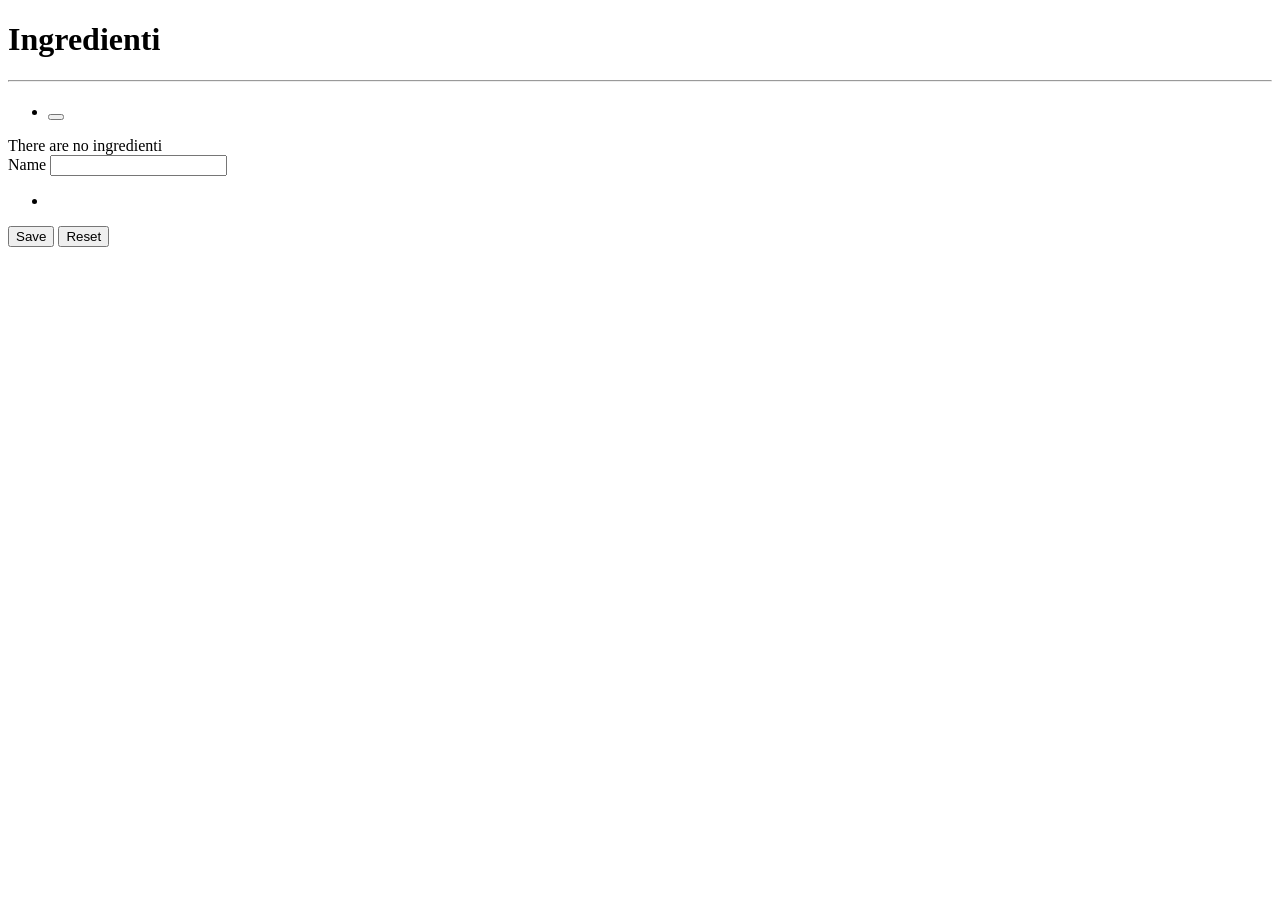
<file: src/main/resources/templates/ingrediente/index.html>
<!doctype html>
<html lang="en" xmlns:th="http://www.thymeleaf.org">
<head>
    <head th:insert="~{/fragments/resources :: head(pageTitle='Ingredienti')}">
    </head>
<body>
<div class="container">
    <h1>Ingredienti</h1>
    <hr>

    <div class="row">
        <!-- Lista delle categorie -->
        <div class="col-6">
            <ul class="list-group" th:if="${ingredienti.size > 0}">
                <li
                        class="list-group-item d-flex justify-content-between align-items-center"
                        th:each="ingrediente : ${ingredienti}"
                        th:object="${ingrediente}"
                >
                    <div>
                        <h4 th:text="*{nome}"></h4>
                    </div>
                    <div class="d-flex justify-content-between align-items-center">
                        <a class="btn btn-primary me-1" th:href="@{/ingrediente(edit=*{id})}"><i
                                class="fa-solid fa-pen-to-square"></i></a>
                        <form
                                method="post"
                                th:action="@{|/ingrediente/delete/*{id}|}"
                        >
                            <button class="btn btn-primary" type="submit"><i class="fa-solid fa-trash-can"></i>
                            </button>
                        </form>
                    </div>
                </li>
            </ul>
            <div class="alert alert-info" th:unless="${ingredienti.size > 0}">
                There are no ingredienti
            </div>
        </div>
        <!-- form di creazione/edit della categoria -->
        <div class="col-6">
            <form
                    id="category-form"
                    method="post"
                    th:action="@{/ingrediente/save}"
                    th:object="${ingredientiObj}"
            >
                <input th:field="*{id}" type="hidden">
                <div class="mb-2">
                    <label class="form-label" for="name">Name</label>
                    <input class="form-control" id="name" th:errorClass="is-invalid" th:field="*{nome}"
                           type="text">
                    <div class="invalid-feedback" th:if="${#fields.hasErrors('nome')}">
                        <ul>
                            <li th:each="err : ${#fields.errors('nome')}" th:text="${err}"></li>
                        </ul>
                    </div>
                </div>
                <div>
                    <button class="btn btn-primary" type="submit">Save</button>
                    <button class="btn btn-primary" type="reset">Reset</button>
                </div>
            </form>
        </div>
    </div>
</div>
</body>
</html>
</file>
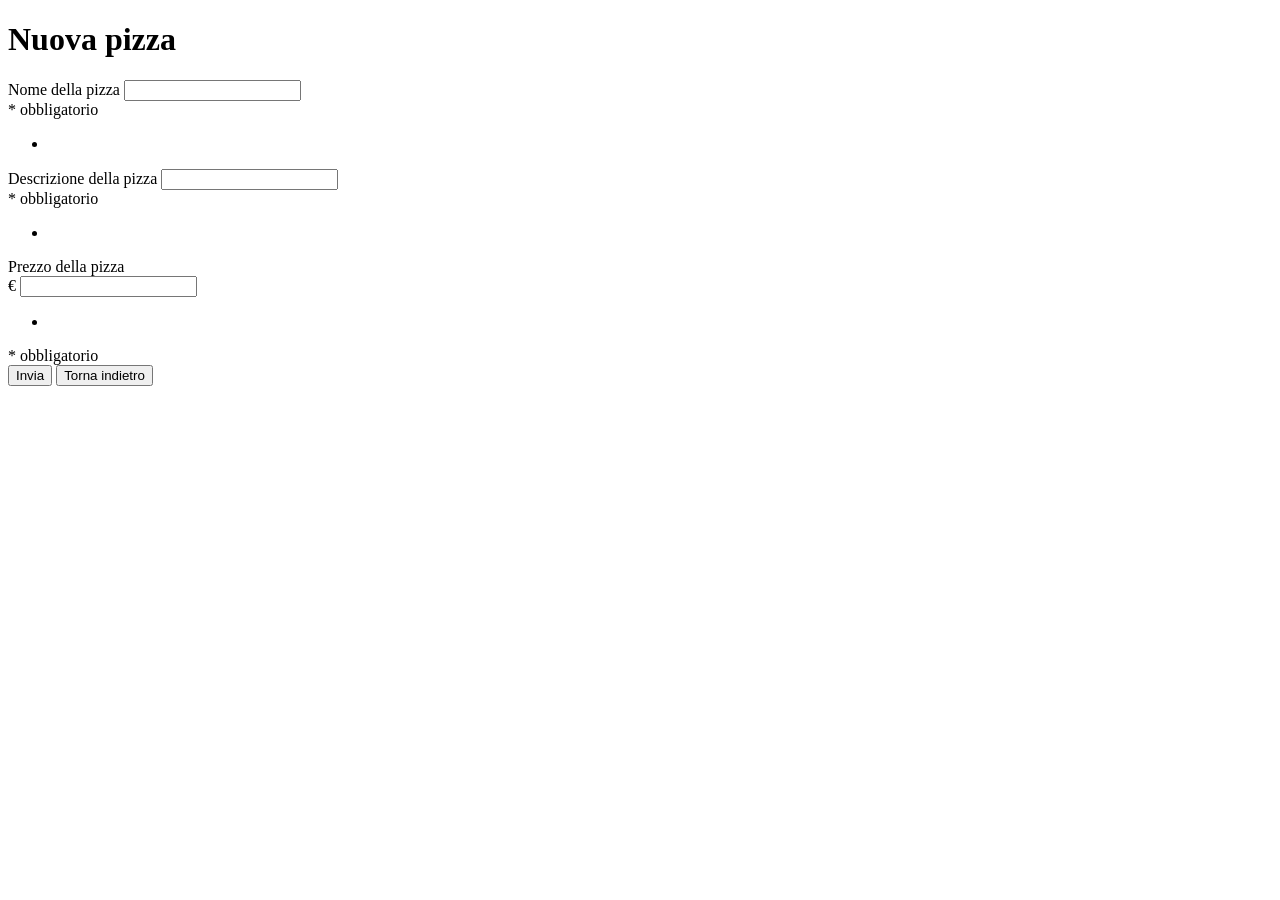
<file: src/main/resources/templates/create.html>
<!DOCTYPE html>
<html lang="en" xmlns:th="http://www.thymeleaf.org">
<head th:insert="~{/fragments/resources :: head(pageTitle='Pizza')}">
</head>
<body class="mx-5">
<h1>Nuova pizza</h1>
<form id="pizza-form" method="post" th:action="@{/create}" th:object="${pizza}">
    <div class="mb-3">
        <label class="form-label" for="nomePizza">Nome della pizza</label>
        <input aria-describedby="nomePizza" class="form-control" id="nomePizza" required th:field="*{nome}"
               type="text">
        <div class="form-text" id="pizzaText">* obbligatorio</div>
        <div class="invalid-feedback" th:if="${#fields.hasErrors('nome')}">
            <ul>
                <li th:each="err : ${#fields.errors('nome')}" th:text="${err}"></li>
            </ul>
        </div>
    </div>
    <div class="mb-3">
        <label class="form-label" for="descrizionePizza">Descrizione della pizza</label>
        <input class="form-control" id="descrizionePizza" required th:field="*{descrizione}" type="text">
        <div class="form-text" id="descText">* obbligatorio</div>
        <div class="invalid-feedback" th:if="${#fields.hasErrors('descrizione')}">
            <ul>
                <li th:each="err : ${#fields.errors('descrizione')}" th:text="${err}"></li>
            </ul>
        </div>
    </div>
    <label class="form-label" for="prezzoPizza">Prezzo della pizza</label>
    <div class="mb-3 input-group">
        <span class="input-group-text">€</span>
        <input class="form-control" id="prezzoPizza" required th:field="*{prezzo}" type="text">
        <div class="invalid-feedback" th:if="${#fields.hasErrors('prezzo')}">
            <ul>
                <li th:each="err : ${#fields.errors('prezzo')}" th:text="${err}"></li>
            </ul>
        </div>
    </div>
    <div class="form-text" id="prezzoText">* obbligatorio</div>

    <button class="btn btn-primary mt-3" type="submit">Invia</button>
    <a th:href="@{/}">
        <button class="btn btn-warning mt-3" type="button">Torna indietro</button>
    </a>
</form>
</body>
</html>
</file>
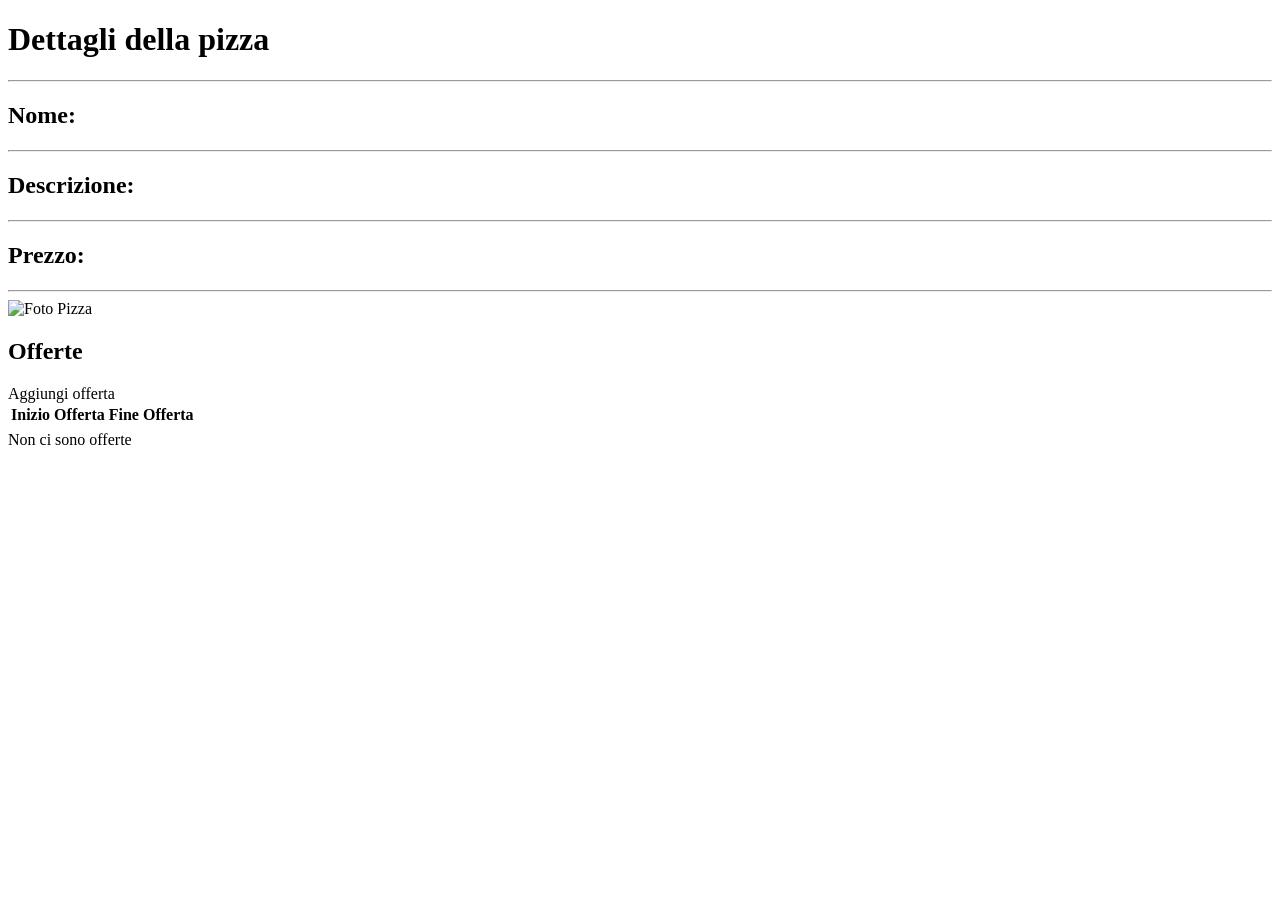
<file: src/main/resources/templates/detail.html>
<!DOCTYPE html>
<html lang="en" xmlns:th="http://www.thymeleaf.org">
<head th:insert="~{/fragments/resources :: head(pageTitle='Pizza')}">
</head>
<body>
<!-- Dettagli della pizza -->
<h1>Dettagli della pizza</h1>
<hr>
<h2>Nome: </h2>
<h4 th:text="${pizza.nome}"></h4>
<hr>
<h2>Descrizione: </h2>
<h4 th:text="${pizza.descrizione}"></h4>
<hr>
<h2>Prezzo: </h2>
<h4 th:text="${pizza.prezzo} + €"></h4>
<hr>
<img alt="Foto Pizza" th:src="@{${pizza.urlFoto}}">

<!-- gestione offerte della pizza -->
<h2>Offerte</h2>
<!-- link per vedere il form di creazione delle offerte -->
<div class="my-3">
    <a class="btn btn-primary" th:href="@{/offerte/create(pizzaId=${pizza.id})}">Aggiungi offerta</a>
</div>
<table class="table" th:if="${pizza.offerte.size() > 0}">
    <thead>
    <tr>
        <th>Inizio Offerta</th>
        <th>Fine Offerta</th>
    </tr>
    </thead>
    <tbody>
    <tr th:each="offerta : ${pizza.offerte}" th:object="${offerta}">
        <td th:text="*{#temporals.format(inizioOfferta, 'dd/MM/yyyy')}"></td>
        <td th:text="*{#temporals.format(fineOfferta, 'dd/MM/yyyy')}"></td>
    </tr>
    </tbody>
</table>
<!-- messaggio se la lista delle offerte e' vuota -->
<div ${pizza.offerte.size() class="alert alert-info" th:unless="${pizza.offerte.size() > 0}">
    Non ci sono offerte
</div>
</body>
</html>
</file>
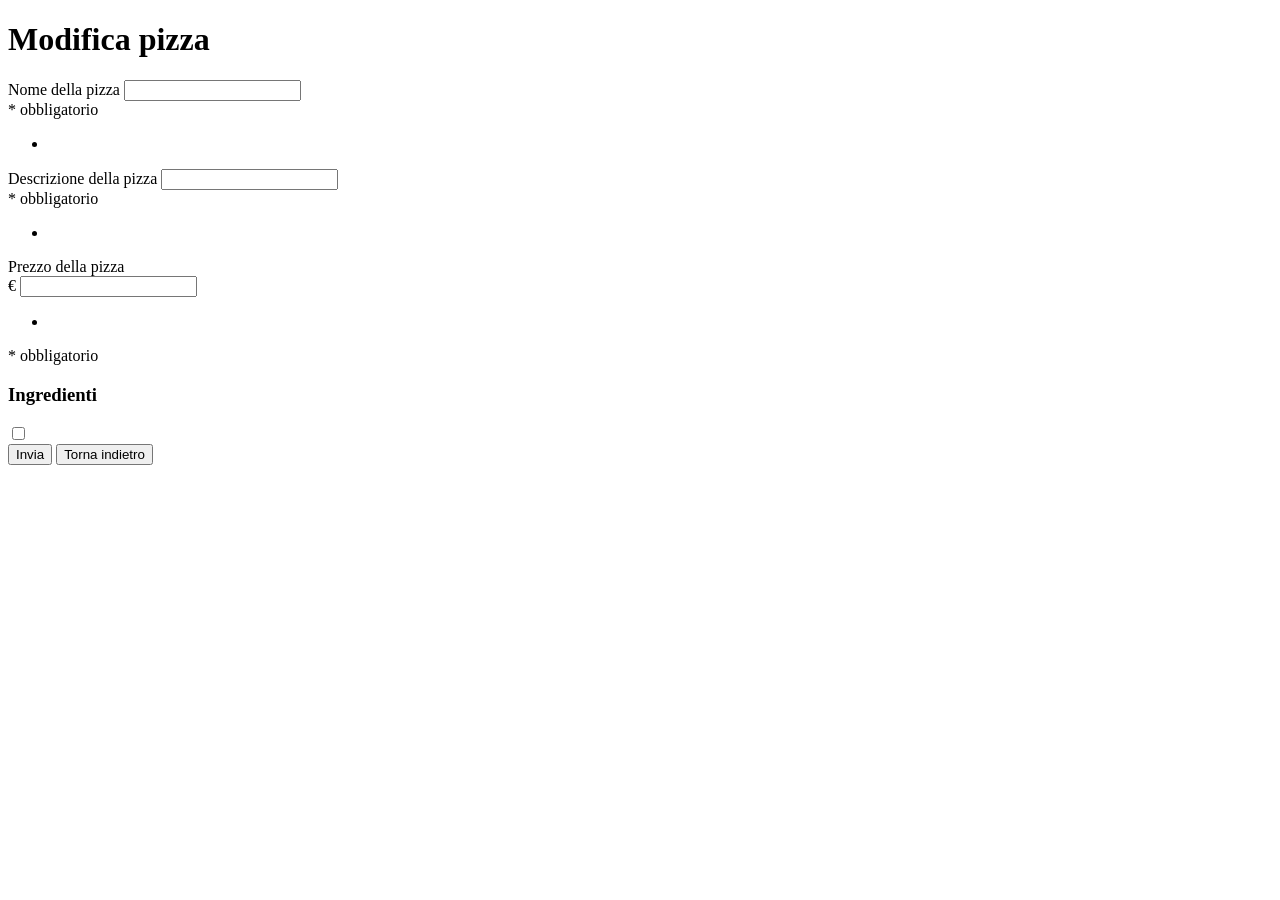
<file: src/main/resources/templates/edit.html>
<!DOCTYPE html>
<html lang="en" xmlns:th="http://www.thymeleaf.org">
<head th:insert="~{/fragments/resources :: head(pageTitle='Pizza')}">
</head>
<body class="mx-5">
<h1>Modifica pizza</h1>
<form id="pizza-form" method="post" th:action="@{|/edit/${pizza.id}|}" th:object="${pizza}">
    <div class="mb-3">
        <label class="form-label" for="nomePizza">Nome della pizza</label>
        <input aria-describedby="nomePizza" class="form-control" id="nomePizza" required th:field="*{nome}"
               type="text">
        <div class="form-text" id="pizzaText">* obbligatorio</div>
        <div class="invalid-feedback" th:if="${#fields.hasErrors('nome')}">
            <ul>
                <li th:each="err : ${#fields.errors('nome')}" th:text="${err}"></li>
            </ul>
        </div>
    </div>
    <div class="mb-3">
        <label class="form-label" for="descrizionePizza">Descrizione della pizza</label>
        <input class="form-control" id="descrizionePizza" required th:field="*{descrizione}" type="text">
        <div class="form-text" id="descText">* obbligatorio</div>
        <div class="invalid-feedback" th:if="${#fields.hasErrors('descrizione')}">
            <ul>
                <li th:each="err : ${#fields.errors('descrizione')}" th:text="${err}"></li>
            </ul>
        </div>
    </div>
    <label class="form-label" for="prezzoPizza">Prezzo della pizza</label>
    <div class="mb-3 input-group">
        <span class="input-group-text">€</span>
        <input class="form-control" id="prezzoPizza" required th:field="*{prezzo}" type="text">
        <div class="invalid-feedback" th:if="${#fields.hasErrors('prezzo')}">
            <ul>
                <li th:each="err : ${#fields.errors('prezzo')}" th:text="${err}"></li>
            </ul>
        </div>
    </div>
    <div class="form-text" id="prezzoText">* obbligatorio</div>

    <div class="col-4">
        <h3>Ingredienti</h3>
        <div class="form-check" th:each="ingrediente : ${ingredientiList}">
            <input class="form-check-input" th:field="*{id}" th:id="|ingrediente_${ingrediente.id}|"
                   th:value="${ingrediente.id}"
                   type="checkbox">
            <label class="form-check-label" th:for="|ingrediente_${ingrediente.id}|" th:text="${ingrediente.name}">
            </label>
        </div>
    </div>

    <button class="btn btn-primary mt-3" type="submit">Invia</button>
    <a th:href="@{/}">
        <button class="btn btn-warning mt-3" type="button">Torna indietro</button>
    </a>
</form>
</body>
</html>
</file>
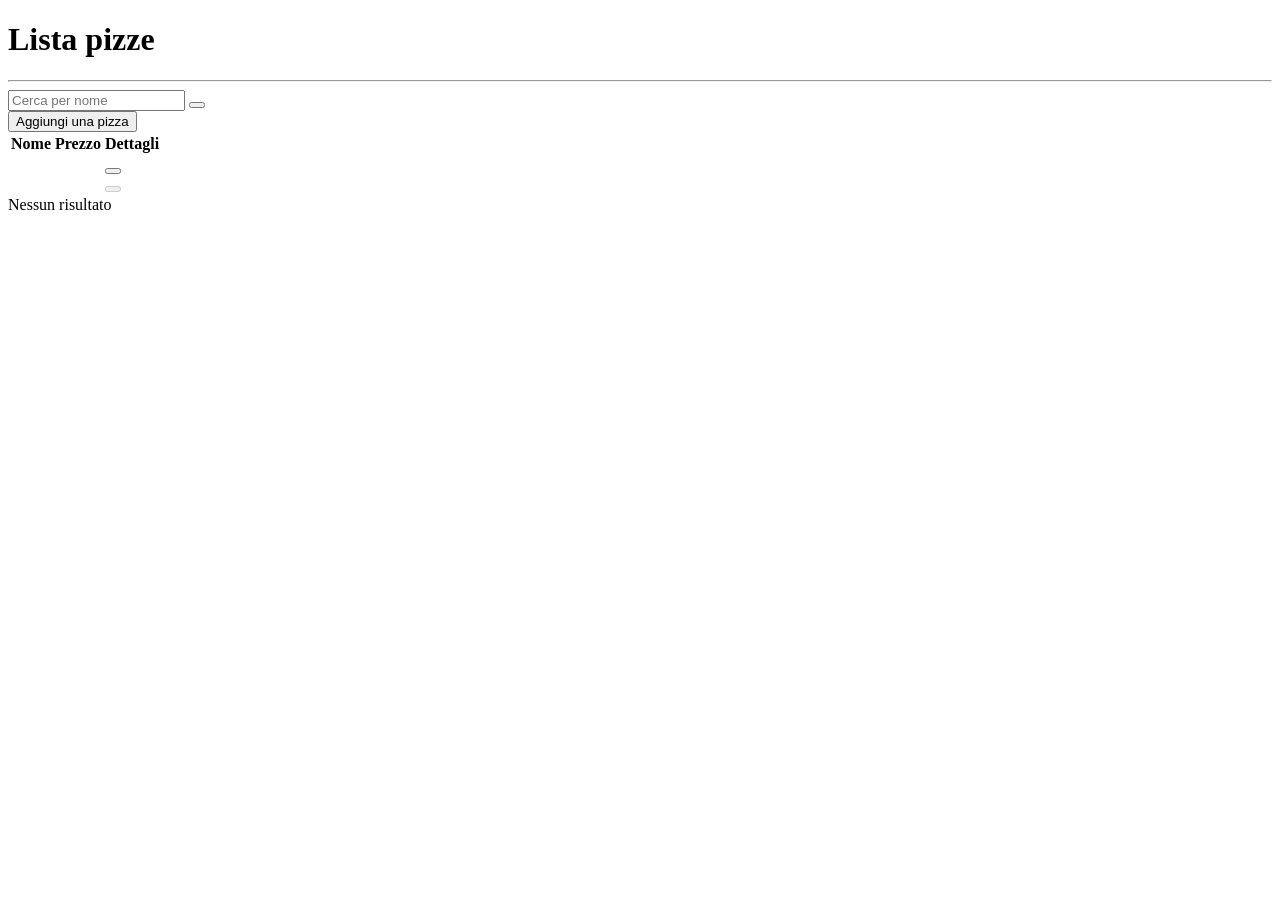
<file: src/main/resources/templates/list.html>
<!doctype html>
<html lang="en" xmlns:th="http://www.thymeleaf.org">
<head th:insert="~{/fragments/resources :: head(pageTitle='Pizza')}">
</head>
<body>
<div class="container">
    <h1>Lista pizze</h1>
    <hr>
    <div>
        <form method="GET" th:action="@{/}">
            <div class="input-group">
                <input class="form-control" name="keyword" placeholder="Cerca per nome"
                       th:value="${searchInput}" type="search">
                <button class="btn btn-outline-secondary" type="submit">
                    <i class="fa-solid fa-magnifying-glass"></i>
                </button>
            </div>
        </form>
    </div>
    <a th:href="@{/create}">
        <button class="btn btn-primary mt-2" type="button">Aggiungi una pizza</button>
    </a>
    <table class="table" th:if="${pizzaList.size() > 0}">
        <thead>
        <tr>
            <th>Nome</th>
            <th>Prezzo</th>
            <th>Dettagli</th>
        </tr>
        </thead>
        <tbody>
        <tr th:each="pizza : ${pizzaList}">
            <td th:text="${pizza.nome}"></td>
            <td th:text="${pizza.prezzo} + €"></td>
            <td class="d-flex">
                <a class="btn btn-primary me-1" th:href="@{|/detail/${pizza.id}|}"><i class="fa-solid fa-book"></i></a>
                <a class="btn btn-primary me-1" th:href="@{|/edit/${pizza.id}|}"><i
                        class="fa-solid fa-pen-to-square"></i></a>
                <!-- il bottone di delete non deve  essere in pagina se la pizza e' in offerta -->
                <form
                        method="post"
                        th:action="@{|/delete/${pizza.id}|}"
                        th:if="${pizza.offerte.size() == 0}"
                >
                    <button class="btn btn-primary me-1" type="submit"><i class="fa-solid fa-trash-can"></i></button>
                </form>
                <button class="btn btn-primary" disabled th:unless="${pizza.offerte.size() == 0}"><i
                        class="fa-solid fa-trash-can"></i></button>
            </td>
        </tr>
        </tbody>
    </table>
    <div class="alert alert-info" th:unless="${pizzaList.size() > 0}">
        Nessun risultato
    </div>
</div>
</body>
</html>
</file>
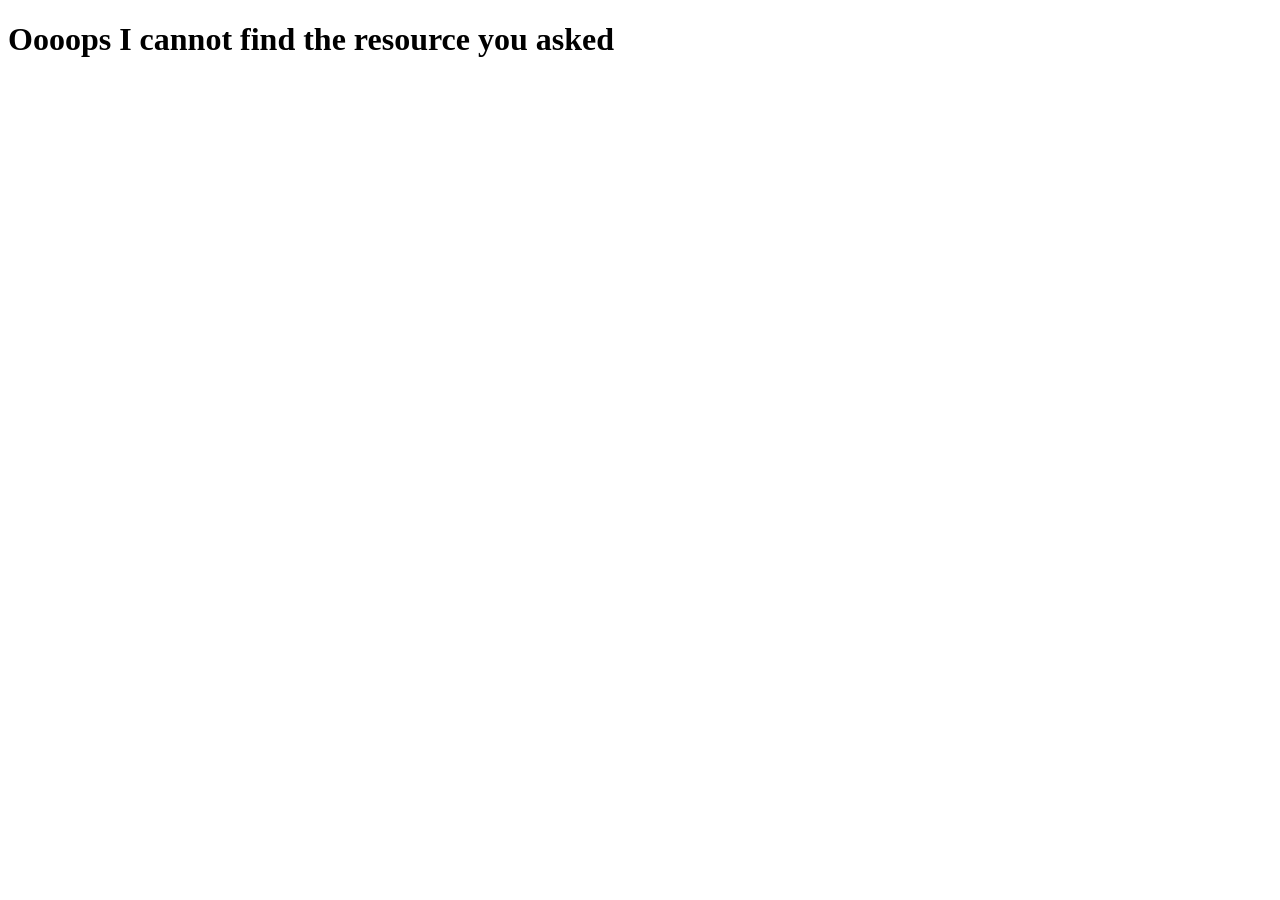
<file: src/main/resources/templates/error/a404.html>
<!doctype html>
<html lang="en">
<head>
    <meta charset="UTF-8">
    <meta content="width=device-width, user-scalable=no, initial-scale=1.0, maximum-scale=1.0, minimum-scale=1.0"
          name="viewport">
    <meta content="ie=edge" http-equiv="X-UA-Compatible">
    <title>Error</title>
</head>
<body>
<h1>Oooops I cannot find the resource you asked</h1>
</body>
</html>
</file>
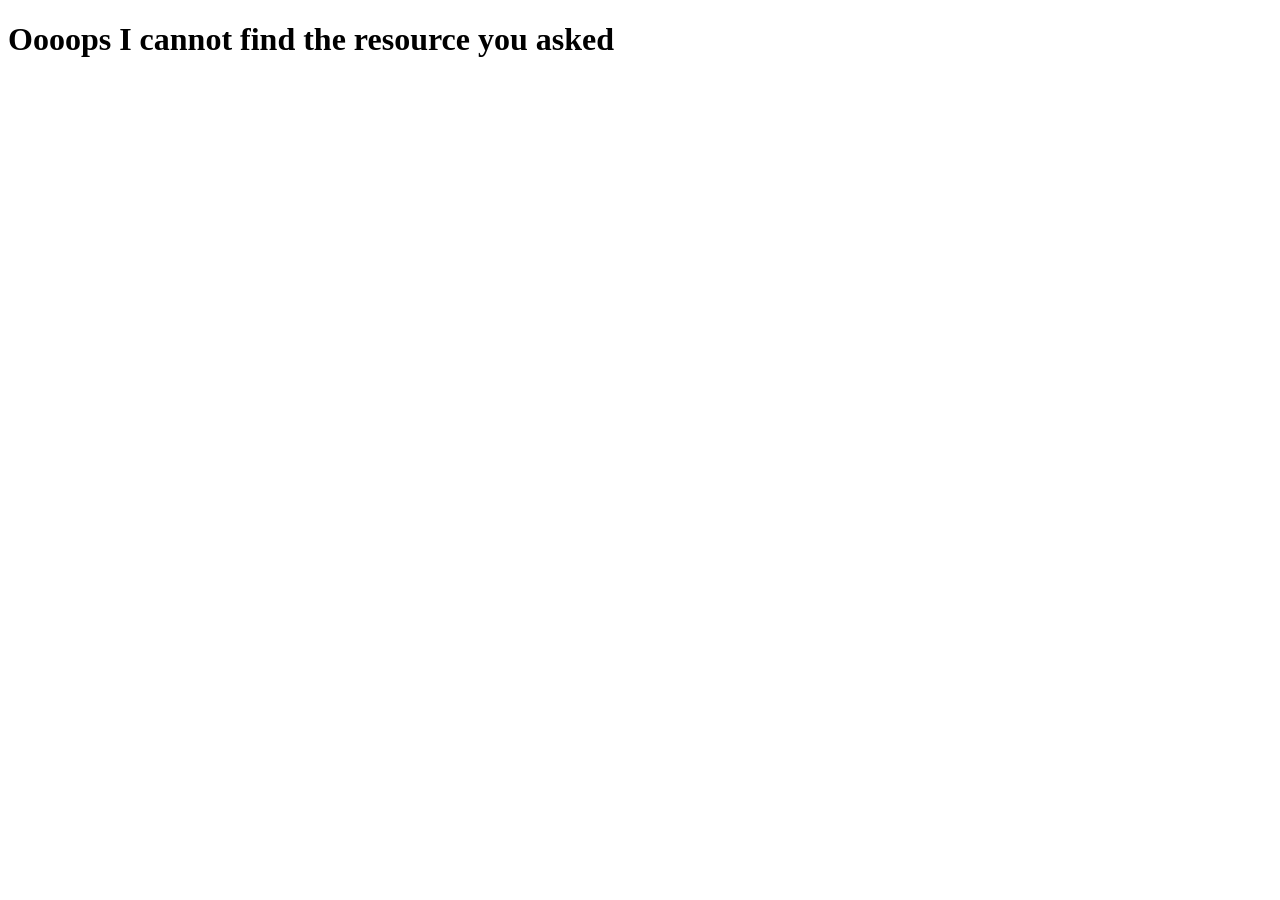
<file: src/main/resources/templates/error/a4xx.html>
<!DOCTYPE html>
<html lang="en" xmlns:th="http://www.thymeleaf.org">
<head>
    <meta charset="UTF-8">
    <title><!doctype html>
        <html lang="en">
        <head>
        <meta charset="UTF-8">
        <meta name="viewport"
        content="width=device-width, user-scalable=no, initial-scale=1.0, maximum-scale=1.0,
        minimum-scale=1.0">
        <meta http-equiv="X-UA-Compatible" content="ie=edge">
        <title>Error</title>
</head>
<body>
<h1>Oooops I cannot find the resource you asked</h1>
<h2><span th:text="${status}"></span> <span th:text="${message}"></span></h2>
</body>
</html>
</file>
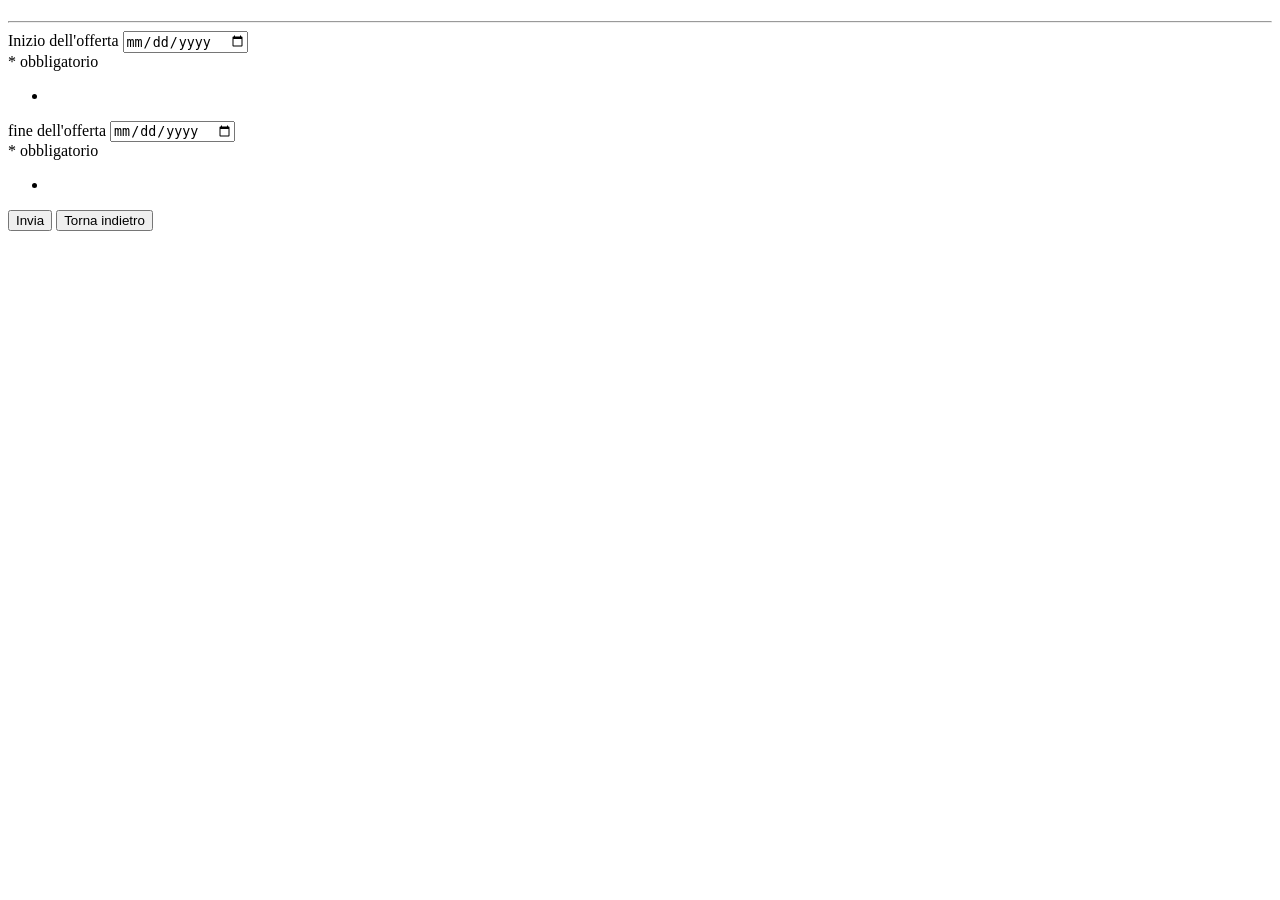
<file: src/main/resources/templates/offerte/form.html>
<!DOCTYPE html>
<html lang="en" xmlns:th="http://www.thymeleaf.org">
<head th:insert="~{/fragments/resources :: head(pageTitle='Offerta')}">
</head>

<body>
<div class="container">
    <h1 th:text="|Offerta ${offerta.pizza.nome}|"></h1>
    <hr>
    <form
            class="row"
            id="offerta-form"
            method="post"
            th:action="@{/offerte/create}"
            th:object="${offerta}"
    >
        <input th:field="*{pizza}" type="hidden">
        <div class="mb-3">
            <label class="form-label" for="inizioOfferta">Inizio dell'offerta</label>
            <input class="form-control" id="inizioOfferta" required th:field="*{inizioOfferta}" type="date">
            <div class="form-text" id="descText">* obbligatorio</div>
            <div class="invalid-feedback" th:if="${#fields.hasErrors('inizioOfferta')}">
                <ul>
                    <li th:each="err : ${#fields.errors('inizioOfferta')}" th:text="${err}"></li>
                </ul>
            </div>
        </div>
        <div class="mb-3">
            <label class="form-label" for="fineOfferta">fine dell'offerta</label>
            <input class="form-control" id="fineOfferta" required th:field="*{fineOfferta}" type="date">
            <div class="form-text" id="descText">* obbligatorio</div>
            <div class="invalid-feedback" th:if="${#fields.hasErrors('fineOfferta')}">
                <ul>
                    <li th:each="err : ${#fields.errors('fineOfferta')}" th:text="${err}"></li>
                </ul>
            </div>
            <button class="btn btn-primary mt-3" type="submit">Invia</button>
            <a th:href="@{/}">
                <button class="btn btn-warning mt-3" type="button">Torna indietro</button>
            </a>
        </div>
    </form>
</div>
</body>
</html>
</file>
